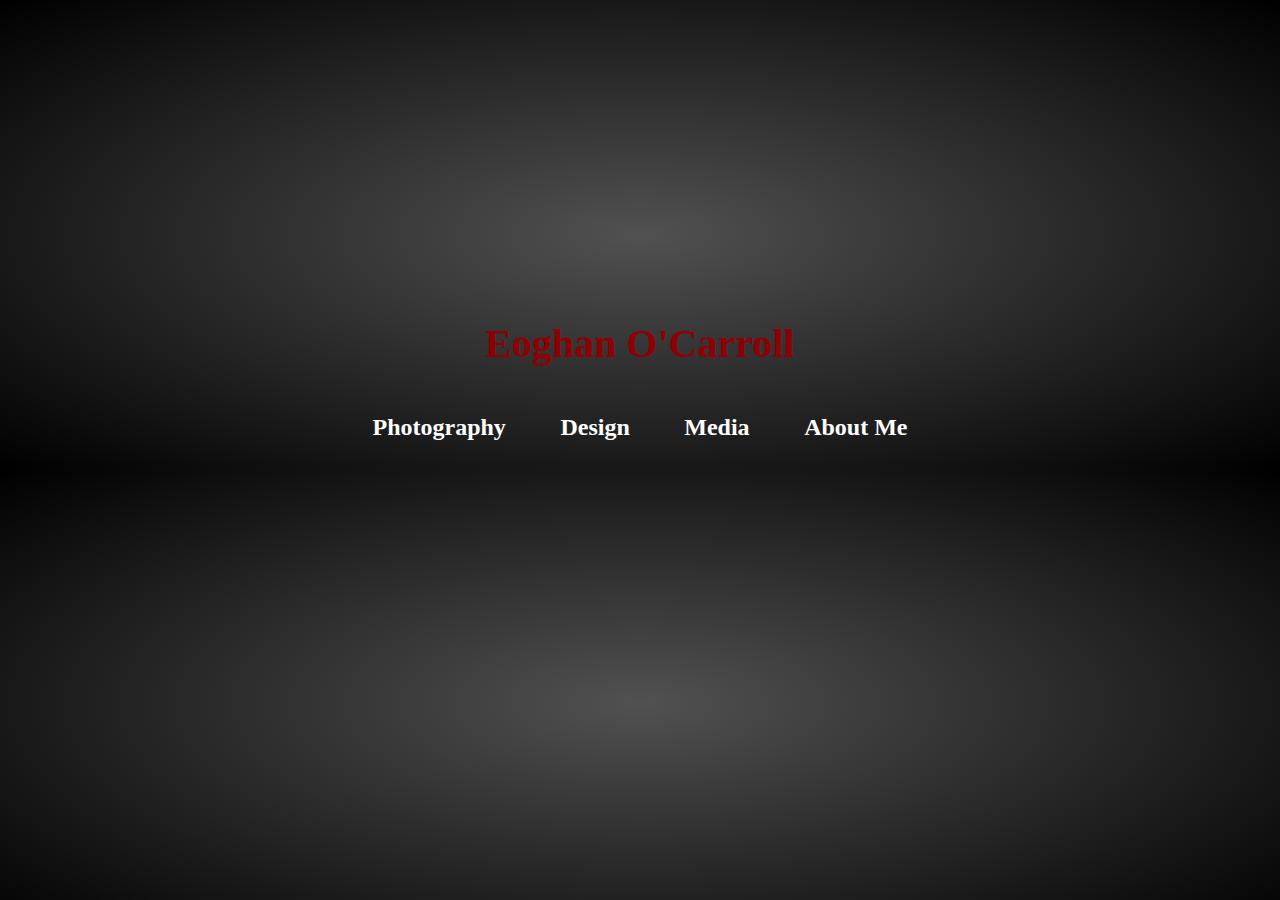
<file: index.html>
<!doctype html>
<html>
<head>
<meta charset="utf-8">
<title>Home</title>
<link href="css/home.css" rel="stylesheet" type="text/css">
</head>

<body>

<h1>Eoghan O'Carroll</h1>
<div class="home" id="photography">
<h2><a href="photo.html" class="nav">Photography</a></h2>
</div>

<div class="home" id="design">
<h2><a href="design.html" class="nav">Design</a></h2>
</div>

<div class="home" id="media">
<h2><a href="media.html" class="nav">Media</a></h2>
</div>

<div class="home" id="about">
<h2><a href="about.html" class="nav">About Me</a></h2>
</div>

</body>
</html>
</file>
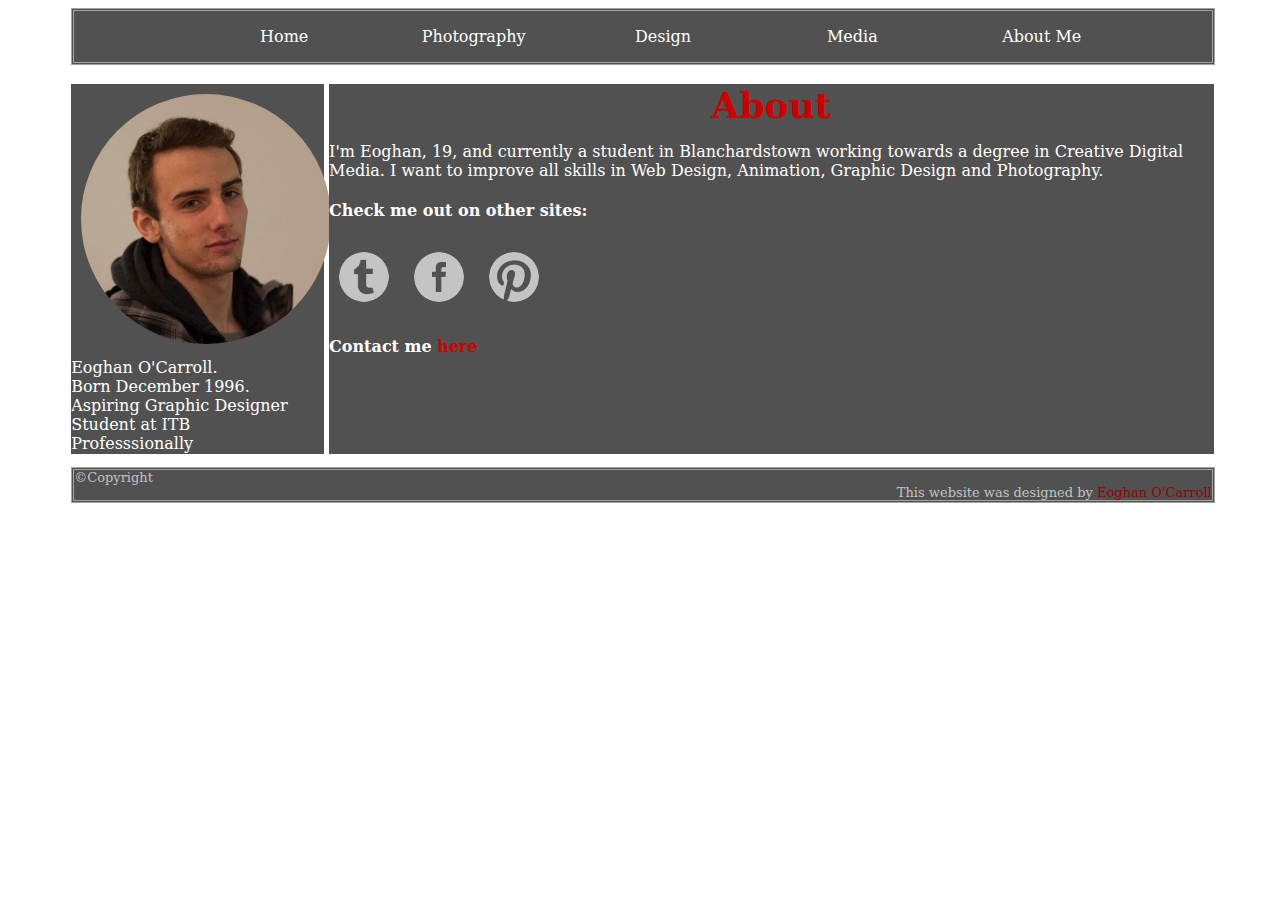
<file: about.html>
<!doctype html>
<html>
<head>
<meta charset="utf-8">
<title>About Me</title>
<link href="css/stylesheet.css" rel="stylesheet" type="text/css">
<link href="css/navbar.css" rel="stylesheet" type="text/css">
<link href="css/about.css" rel="stylesheet" type="text/css">
</head>

<body>
<header>
	<nav>
    <ul id="navbar">
    	<li class="navi"><a href="index.html" class="nav">Home</a></li>
        <li class="navi"><a href="photo.html" class="nav">Photography</a></li>
        <li class="navi"><a href="design.html" class="nav">Design</a></li>
        <li class="navi"><a href="media.html" class="nav">Media</a></li>
        <li class="navi"><a href="about.html" class="nav">About Me</a></li>
    </ul>
    </nav>
</header>
<br>
<div id="content">
<div id="about" class="background_div">
<img src="images/profile.jpg" alt="Profile Image"><br>
Eoghan O'Carroll.<br>
Born December 1996.<br>
Aspiring Graphic Designer<br>
Student at ITB<br>
Professsionally Unprofessional.<br> 
</div>

<div id="information" class="background_div">
<h1>About</h1>
<p>
I'm Eoghan, 19, and currently a student in Blanchardstown working towards a degree in Creative Digital Media. I want to improve all skills in Web Design, Animation, Graphic Design and Photography.
</p>

<h4 id="social">Check me out on other sites:</h4>
<a href="http://emoney2k9.tumblr.com/" class="logo"><img src="images/Logos/tumblr.png" alt="tumblr logo"></a>
<a href="https://www.facebook.com/Emoney2k9-1436860873192540/" class="logo"><img src="images/Logos/facebook.png" alt="facebook logo"></a>
<a href="https://www.pinterest.com/eoghanocarroll/" class="logo"><img src="images/Logos/pinterest.png" alt="Pinterest logo"></a>

<h4 >Contact me <a id="contact" href="mailto:EoghanDoesDesigns@outlook.com">here</a></h4>


</div>
</div>



<footer>
&copy;Copyright <br>
<div id="me" class="footer">
This website was designed by <a href="about.html" id="link">Eoghan O'Carroll</a>
</div>
</footer>
</body>
</html>
</file>
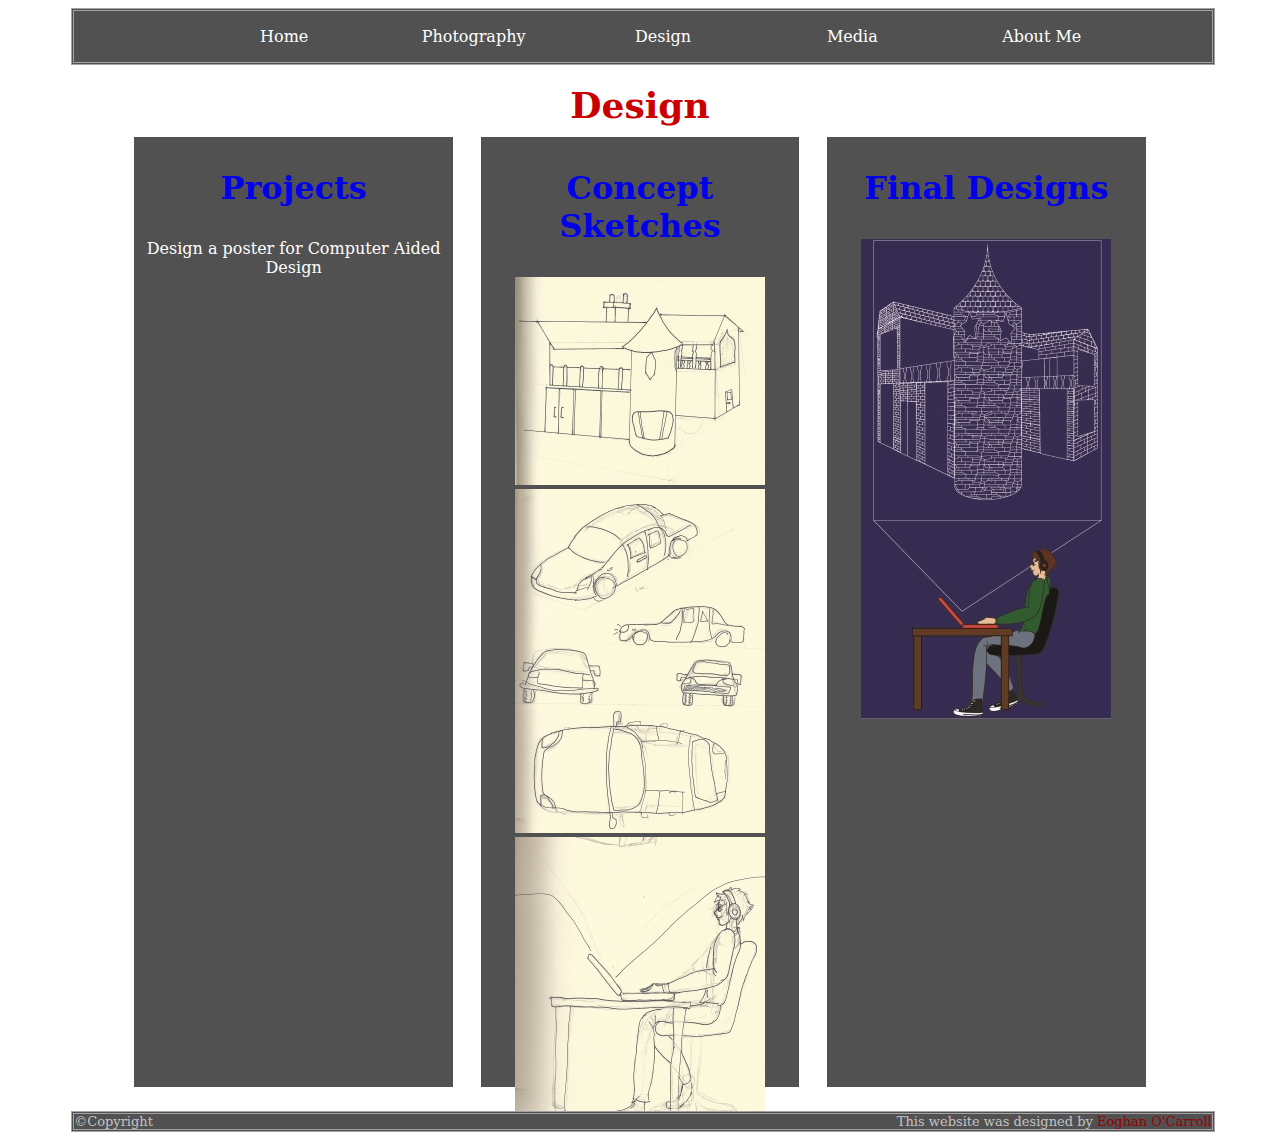
<file: design.html>
<!doctype html>
<html>
<head>
<meta charset="utf-8">
<title>Design</title>
<link href="css/stylesheet.css" rel="stylesheet" type="text/css">
<link href="css/navbar.css" rel="stylesheet" type="text/css">
<link href="css/design.css" rel="stylesheet" type="text/css">
</head>

<body>
<header>
	<nav>
    <ul id="navbar">
    	<li class="navi"><a href="index.html" class="nav">Home</a></li>
        <li class="navi"><a href="photo.html" class="nav">Photography</a></li>
        <li class="navi"><a href="design.html" class="nav">Design</a></li>
        <li class="navi"><a href="media.html" class="nav">Media</a></li>
        <li class="navi"><a href="about.html" class="nav">About Me</a></li>
    </ul>
    </nav>
</header>
<br>

<h1>Design</h1>
<div id="container">

<div id="personal" class="designer">
<h3>Projects</h3>
<p>
Design a poster for Computer Aided Design
</p>
</div>

<div id="sketches" class="designer">
<h3>Concept Sketches</h3>
<img src="images/Design/Concept_Sketch_1.JPG" alt="Concept Sketch One" class="sketch">
<img src="images/Design/Concept_Sketch_2.JPG" alt="Concept Sketch Two" class="sketch">
<img src="images/Design/Concept_Sketch_3.JPG" alt="Concept Sketch Three" class="sketch">
</div>

<div id="final" class="designer">
<h3>Final Designs</h3>
<img src="images/Design/Poster.jpg" alt="CAD Poster" id="poster">
</div>

</div>


<footer>
&copy;Copyright
<div id="me" class="footer">
This website was designed by <a href="about.html" id="link">Eoghan O'Carroll</a>
</div>
</footer>
</body>
</html>
</file>
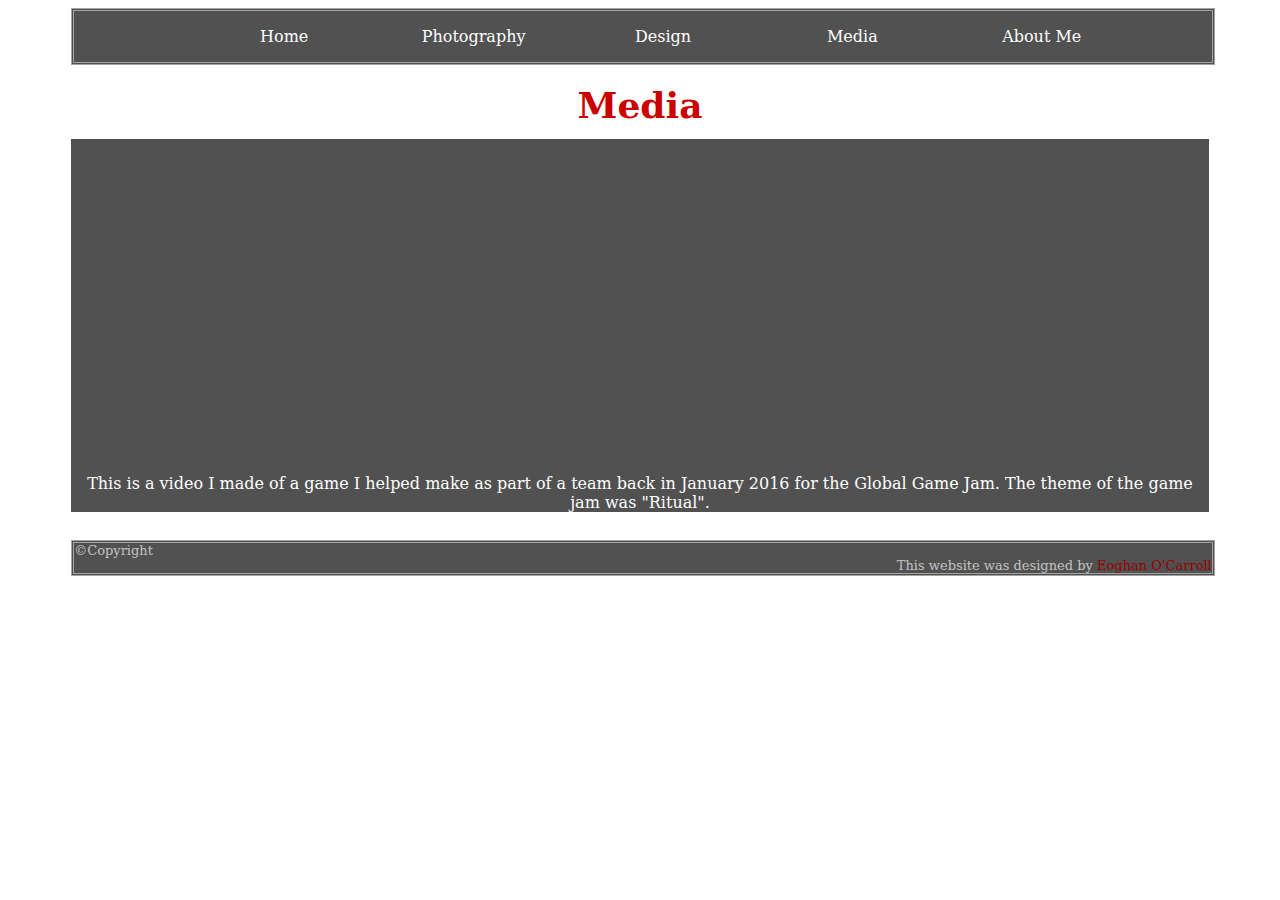
<file: media.html>
<!doctype html>
<html>
<head>
<meta charset="utf-8">
<title>Media</title>
<link href="css/stylesheet.css" rel="stylesheet" type="text/css">
<link href="css/navbar.css" rel="stylesheet" type="text/css">
<link href="css/media.css" rel="stylesheet" type="text/css">
</head>

<body>
<header>
	<nav>
    <ul id="navbar">
    	<li class="navi"><a href="index.html" class="nav">Home</a></li>
        <li class="navi"><a href="photo.html" class="nav">Photography</a></li>
        <li class="navi"><a href="design.html" class="nav">Design</a></li>
        <li class="navi"><a href="media.html" class="nav">Media</a></li>
        <li class="navi"><a href="about.html" class="nav">About Me</a></li>
    </ul>
    </nav>
</header>
<br>
<h1>Media</h1>
<div id="media">
<div id="globalgamejam" class="vid">
<iframe width="560" height="315" src="https://www.youtube.com/embed/05457PHeJwA" frameborder="0" allowfullscreen></iframe>
<p id="ggjtext">
This is a video I made of a game I helped make as part of a team back in January 2016 for the Global Game Jam. The theme of the game jam was "Ritual".
</p> 
</div>



</div>


<footer>
&copy;Copyright <br>
<div id="me" class="footer">
This website was designed by <a href="about.html" id="link">Eoghan O'Carroll</a>
</div>
</footer>
</body>
</html>
</file>
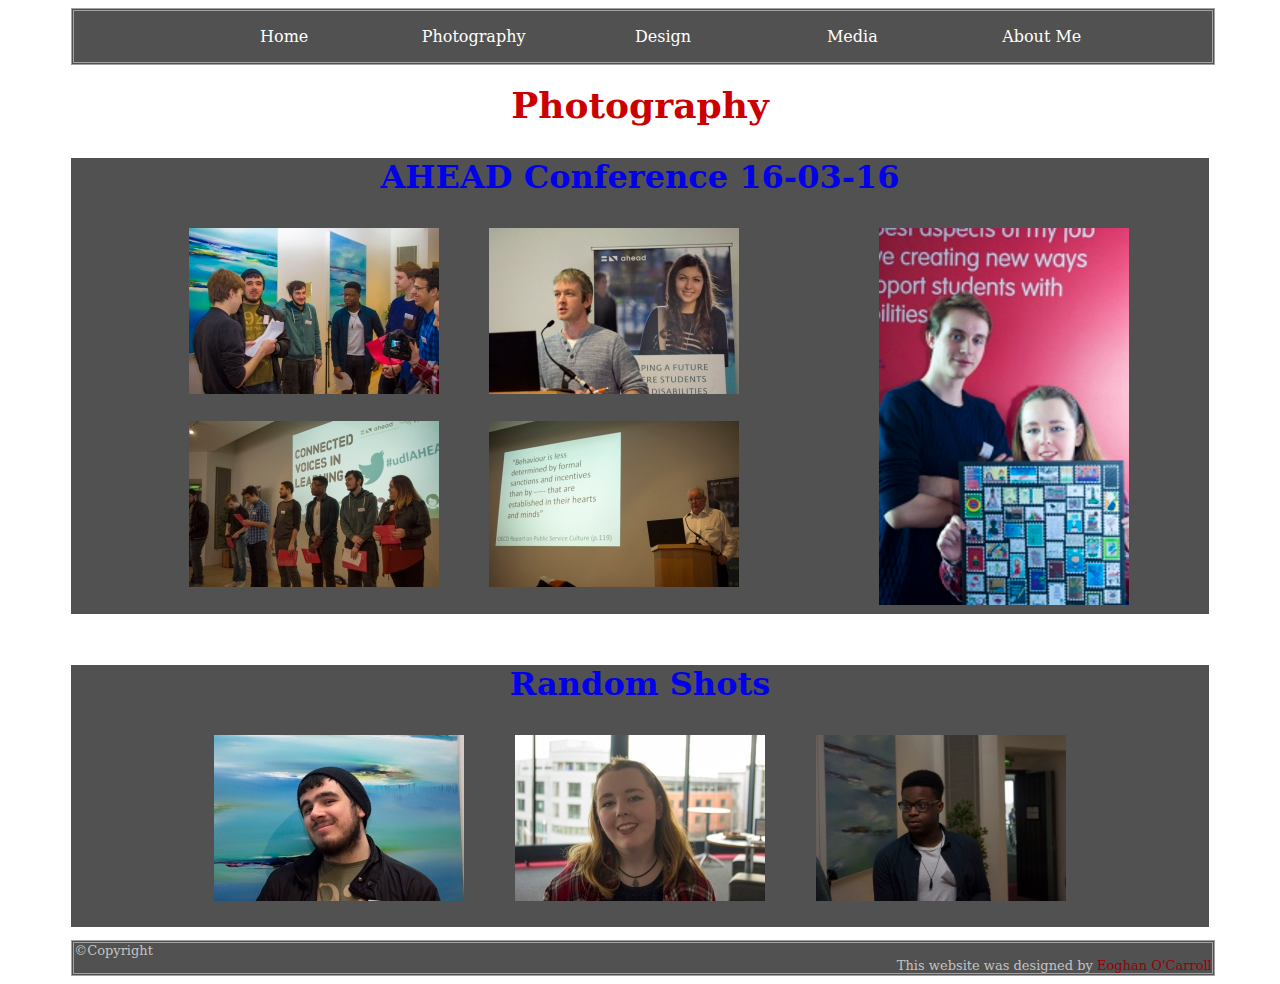
<file: photo.html>
<!doctype html>
<html>
<head>
<meta charset="utf-8">
<title>Photography</title>
<link href="css/stylesheet.css" rel="stylesheet" type="text/css">
<link href="css/navbar.css" rel="stylesheet" type="text/css">
<link href="css/photo.css" rel="stylesheet" type="text/css">
</head>

<body>
<header>
	<nav>
    <ul id="navbar">
    	<li class="navi"><a href="index.html" class="nav">Home</a></li>
        <li class="navi"><a href="photo.html" class="nav">Photography</a></li>
        <li class="navi"><a href="design.html" class="nav">Design</a></li>
        <li class="navi"><a href="media.html" class="nav">Media</a></li>
        <li class="navi"><a href="about.html" class="nav">About Me</a></li>
    </ul>
    </nav>
</header>
<br>
<h1>Photography</h1>

<div id="conference" class="photography">
<h3> AHEAD Conference 16-03-16</h3>
<img src="images/conference/group.jpg" alt="Group of Attendees" id="group">
<img src="images/conference/colm.jpg" alt="Image of Colm Keegan" id="colm">
<img src="images/conference/BertnShan.jpg" alt="Image of Bart and Shannon" id="bertnshan">
<img src="images/conference/readers.jpg" alt="Image of group of readers" id="readers">
<img src="images/conference/larry.jpg" alt="Image of Larry McNutt" id="larry">
</div>
<br>

<div id="etc_images" class="photography">
<h3>Random Shots</h3>
<img src="images/etc_images/conor.jpg" alt="Conor Ryan" id="con">
<img src="images/etc_images/shan.jpg" alt="Shannon Keogh" id="shan">
<img src="images/etc_images/tobi.jpg" alt="Tobi Illori" id="tobi">


</div>


<footer>
&copy;Copyright <br>
<div id="me" class="footer">
This website was designed by <a href="about.html" id="link">Eoghan O'Carroll</a>
</div>
</footer>
</body>
</html>
</file>
<file: css/home.css>
@charset "utf-8";
/* CSS Document */
body{
 	text-align: center;
	margin-top: 25%;	
  background: #515151; /* For browsers that do not support gradients */
  background: -webkit-radial-gradient(#515151, black); /* Safari 5.1 to 6.0 */
  background: -o-radial-gradient(#515151, black); /* For Opera 11.6 to 12.0 */
  background: -moz-radial-gradient(#515151, black); /* For Firefox 3.6 to 15 */
  background: radial-gradient(#515151, black); /* Standard syntax */


}

h1{
	color: #900002;
	font-size: 40px;
}
.home{
	display: inline-block;
	text-decoration: none;
	color: white;
	margin-left: 2%;
	margin-right: 2%;
}

a{
	text-decoration: none;
	color: white;
}

a:hover{
	color: black;
}
</file>
<file: css/stylesheet.css>
@charset "utf-8";
/* CSS Document */


/*All divs on webpage*/
.background_div{
	background-color: #515151;
}

body{
	font-family: Constantia, "Lucida Bright", "DejaVu Serif", Georgia, serif;
}

h1{
	text-align: center;
	font-size: 36px;
	color: #CB0000;
	margin: 0%;
	padding: 0%;
	}
	
h3{
	font-size: 32px;
	color: #0200EB;
}
</file>
<file: css/navbar.css>
@charset "utf-8";
/* CSS Document */



/*	Nav Bar css	*/


nav{
	width: 90%;
	background-color:#515151;
	height: auto;
	margin-left: 5%;
	margin-right: 5%;
	border: double #A2A2A2;
	text-align: center;
}

/*List of links CSS*/
#navbar{
	list-style: none;
	width: 90%;
	display: inline-block;
}

/*Links in nav bar css*/
.nav{
	text-decoration: none;
	color: white;
	display: inline-block;
}

.nav:hover{
	color: black;
}

/*List Item in Navbar css*/
.navi{
	width: 18%;
	display: inline-block;
}


/*Footer Css*/
footer{
	background-color: #515151;
	margin-top: 1%;
	margin-left: 5%;
	margin-right: 5%;
	width: 90%;
	display: inline-block;
	border: double #A2A2A2;
	font-size: small;
	color: #C3C3C3;
}

.logo{
	display: compact;
}

#link{
	text-decoration: none;
	color: #990002;
}
#me{
	float:right;}


.background_div{
	vertical-align: top;
	display:inline-block;
	background-color: #515151;
	color: #FFFFFF;
	height: inherit;
	}
</file>
<file: css/about.css>
/*CSS for the about me page*/


/*Div on lefthand side of page*/
#about{
	width: 20%;
	height: 370px;
	margin-left: 5%;
	}


/*Profile Image CSS*/
img{text-align: center;
	border-radius: 70%;
	margin: 10px;
	max-width: 100%;
	max-height: 100%;
}

/*Right side Div CSS*/
#information{
	height: 370px;
	width: 70%;
	padding-left: 0%;
	display: inline-block;
}

/*Heading of About*/
h1{ text-align: center;
}

/*Contact*/
#contact{
	text-decoration: none;
	color: #D00003;
}
</file>
<file: css/design.css>
@charset "utf-8";

#container{
	margin-left: 5%;
	width: 90%;
	margin-right: 5%;
	display: inline-block;
	text-align: center;
}

.designer{
	background-color: #515151;
	width: 28%;
	display: inline-block;
	margin: 1%;
	text-align: center;
	vertical-align: top;
	height: 950px;
	color: white;
}

h3{
	font-size: 32px;
	color: #0200EB;
}
</file>
<file: css/media.css>
@charset "utf-8";
/* CSS Document */

#media{
	margin-left: 5%;
	margin-right: 5%;
	width: 90%;
	text-align: center;
	background-color: #515151;
	margin-top: 1%;
	color: white;
}
</file>
<file: css/photo.css>
@charset "utf-8";
/* CSS Document */

.photography{
	margin-left: 5%;
	margin-right: 5%;
	width: 90%;
	background-color: #515151;
	text-align: center;
}


img{
	margin: 2%;
	margin-top: 0%;
}

#bertnshan{
	float: right;
	padding-right: 5%;
}
</file>
